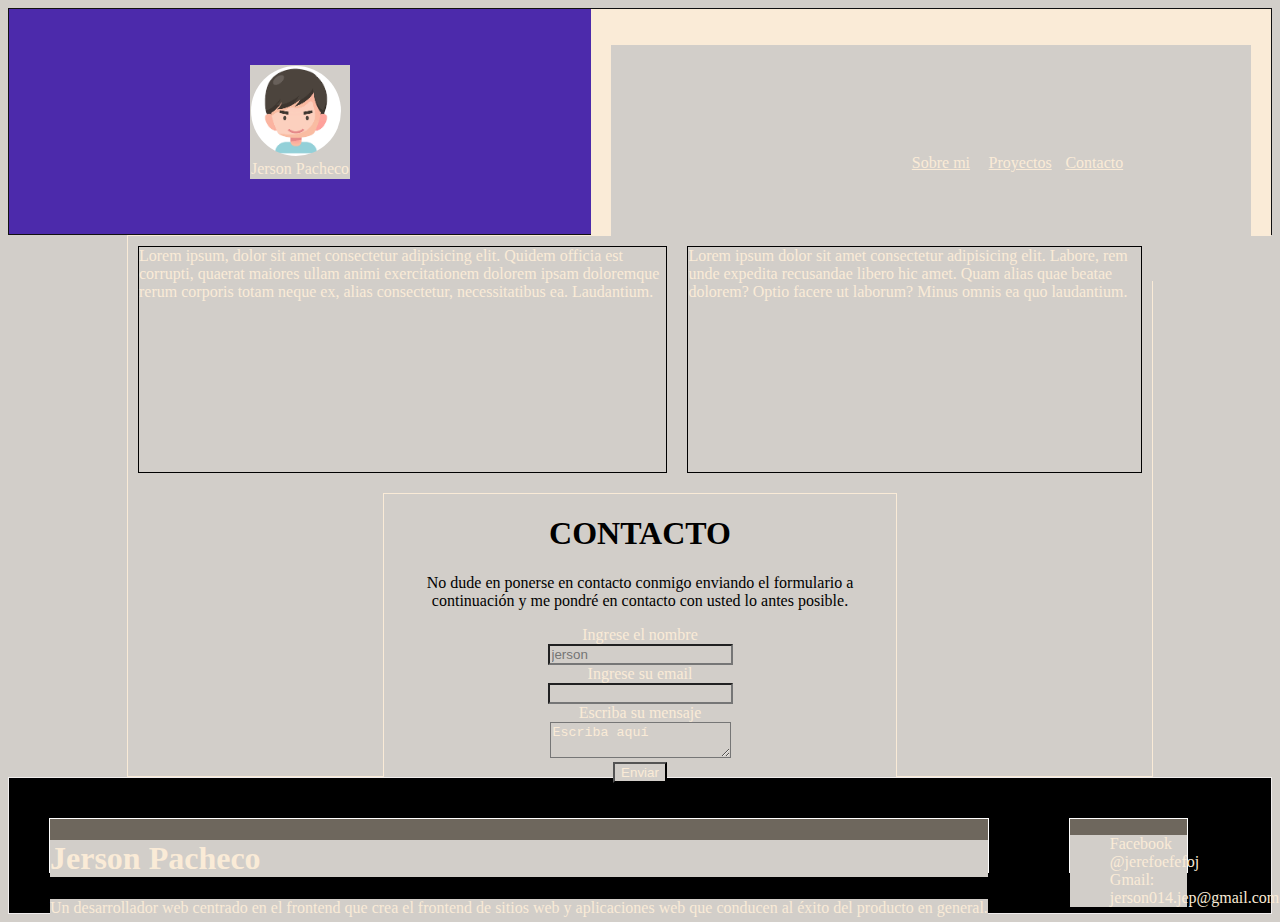
<file: pagina/index.html>
<!DOCTYPE html>
<html lang="es">
<head>
    <meta charset="UTF-8">
    <meta name="viewport" content="width=device-width, initial-scale=1.0">
    <title>Mi Portafolio</title>
    <meta name="description" content="">
    <link rel="stylesheet" href="index.css">
    <link rel="shortcut icon" href="favicon.ico" type="image/x-icon">
</head>

<body>
    <header class="header background">
        <article class="border">
            <img class="imagen" src="avatar.png" alt="">
            <br>
            Jerson Pacheco

        </article>

        <nav class=" menuprincipal ">
            <ul class="menu1">
                

                <li class="item">
                    <a href="">Sobre mi</a>
                </li>
                
                <li class="item">

                    <a href="" target="_blank">Proyectos</a>
                </li>

                <li class="item">
                    <a href="#Contacto" >Contacto</a>
                </li>
            </ul>
        </nav>

        
        <br>

    </header >
    <main>
        <header class="contenido">
            <section class="centro">
                Lorem ipsum, dolor sit amet consectetur adipisicing elit. Quidem officia est corrupti, quaerat maiores ullam animi exercitationem dolorem ipsam doloremque rerum corporis totam neque ex, alias consectetur, necessitatibus ea. Laudantium.

            </section>

            <section class="centro">
                Lorem ipsum dolor sit amet consectetur adipisicing elit. Labore, rem unde expedita recusandae libero hic amet. Quam alias quae beatae dolorem? Optio facere ut laborum? Minus omnis ea quo laudantium.

            </section>
        </header>
        <section class="form">
            <h1 id="Contacto" class="colores">CONTACTO</h1>
            <p class="colores">No dude en ponerse en contacto conmigo enviando el formulario a continuación y me pondré en contacto con usted lo antes posible.</p>
            <form action="login.html"></form>

            <div>
                <label for="nombre" >Ingrese el nombre</label>
                <br>
                <input id="nombre" type="text" name="nombre" placeholder="jerson">
            </div>

            


            <div>
                <label for="email">Ingrese su email</label>
                <br>
                <input id="email" type="email">

            </div>

            <div>
                <label for="mensaje">Escriba su mensaje</label>
                <br>
                <textarea name="mensaje" id="mensaje">Escriba aquí</textarea>
            </div>



            

            





            <button type="">Enviar</button>




        </section>
    </main>

    <footer>
        <section class="pie">
            <h1>
                Jerson Pacheco
            </h1>
            <p>Un desarrollador web centrado en el frontend que crea el frontend de sitios web y aplicaciones web que conducen al éxito del producto en general.</p>

        </section>


        <section class="pie pieder" >
            
            <ul >
                
                
                
                <li class="item">Facebook @jerefoefefoj</li>
                <li class="item">Gmail: jerson014.jep@gmail.com</li>
            </ul>

        </section>
        
    </footer>


    
</body>
</html>
</file>
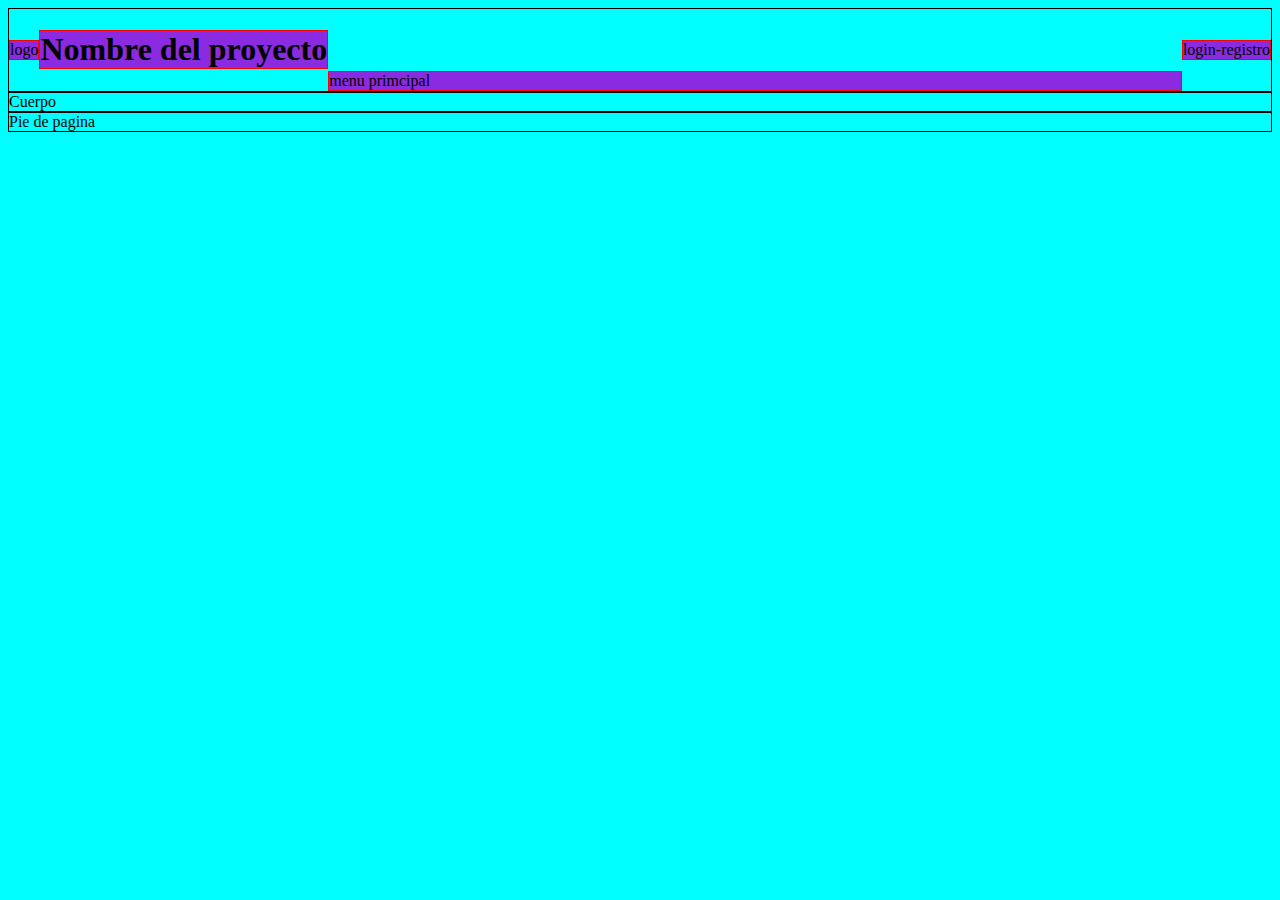
<file: flexcss.html>
<!DOCTYPE html>
<html lang="en">
<head>
    <meta charset="UTF-8">
    <meta name="viewport" content="width=device-width, initial-scale=1.0">
    <title>Document</title>
    <link rel="stylesheet" href="estiloflex.css">
</head>

<body>

    <header class="bordes containerheader">
        
        <section class="style item1">
            logo
        </section>
        <h1 class="style item2">Nombre del proyecto</h1>
        <nav class="style item3">
            menu primcipal

        </nav>

        <nav class="style item4">
            login-registro
        </nav>

       
    </header>

    <main class="bordes">
        Cuerpo

    </main>

    <footer class="bordes">
        Pie de pagina

    </footer>
    
</body>
</html>
</file>
<file: pagina/index.css>
*{
    background-color: rgb(210, 206, 201);
    color: antiquewhite;
    

}
.header{
    border: 1px solid rgb(17, 16, 17);
    color: black;
    height: 25vh;
    display: flex;
}
.imagen{
    height: 10vh;
    width: 10vh;
    border-radius:50%;
}

main{
    border: 1px solid black;
    height: 60vh;
    width: 80vw;
    margin: auto;
    border: 1px solid;
    
    
    

}

.contenido{
    display: flex;
    justify-content: center;
    
    width: 80vw;
}
.centro{
    border: 1px solid black;
    height: 25vh;
    margin: 10px;
    


}



.background{
    background-color: rgb(76, 42, 171);
    
}
.menuprincipal{
    background-color: antiquewhite;
    height: 20.8vh; 
    width: 50vw;
    padding: 20px;


}
.menu1{
    
    display: flex;
    padding: 17% ;
    
    
    justify-content: right;
}
.item{
    width: 6vw;
    list-style: none;
}
.border{
    
    margin: 10px;
    padding: 1px;
    margin: auto;
    
}
.form{
    width: 40vw;
    margin: auto;
    border: 1px solid;
    margin-top: 10px;
    margin-bottom: 10px;
    text-align: center;
}

.colores{
    color: black;
}



footer{
    background-color: black;
    display: flex;
    height: 15vh;
    border: 1px solid rgb(240, 237, 237);
    

}

.pie{
    border: 1px solid white;
    
    margin: 40px;
    background-color: rgb(110, 103, 93);
}
</file>
<file: estiloflex.css>
body{
    background-color: aqua;
}
.bordes{
    border: 1px solid black;
}

.style{
    border: 1px solid red;
    background-color: blueviolet;
}

.containerheader{
    display: flex;
    flex-wrap:wrap;
    justify-content: space-evenly;
    align-items: center;
    

}

.item1{
    order: 1;

}
.item2{
    order: 2;
    flex-shrink:2 ;
    

}
.item3{
    order: 3;
    flex-grow: 3;
    align-self: flex-end;
    

}
.item4{
    order: 4;


}
</file>
